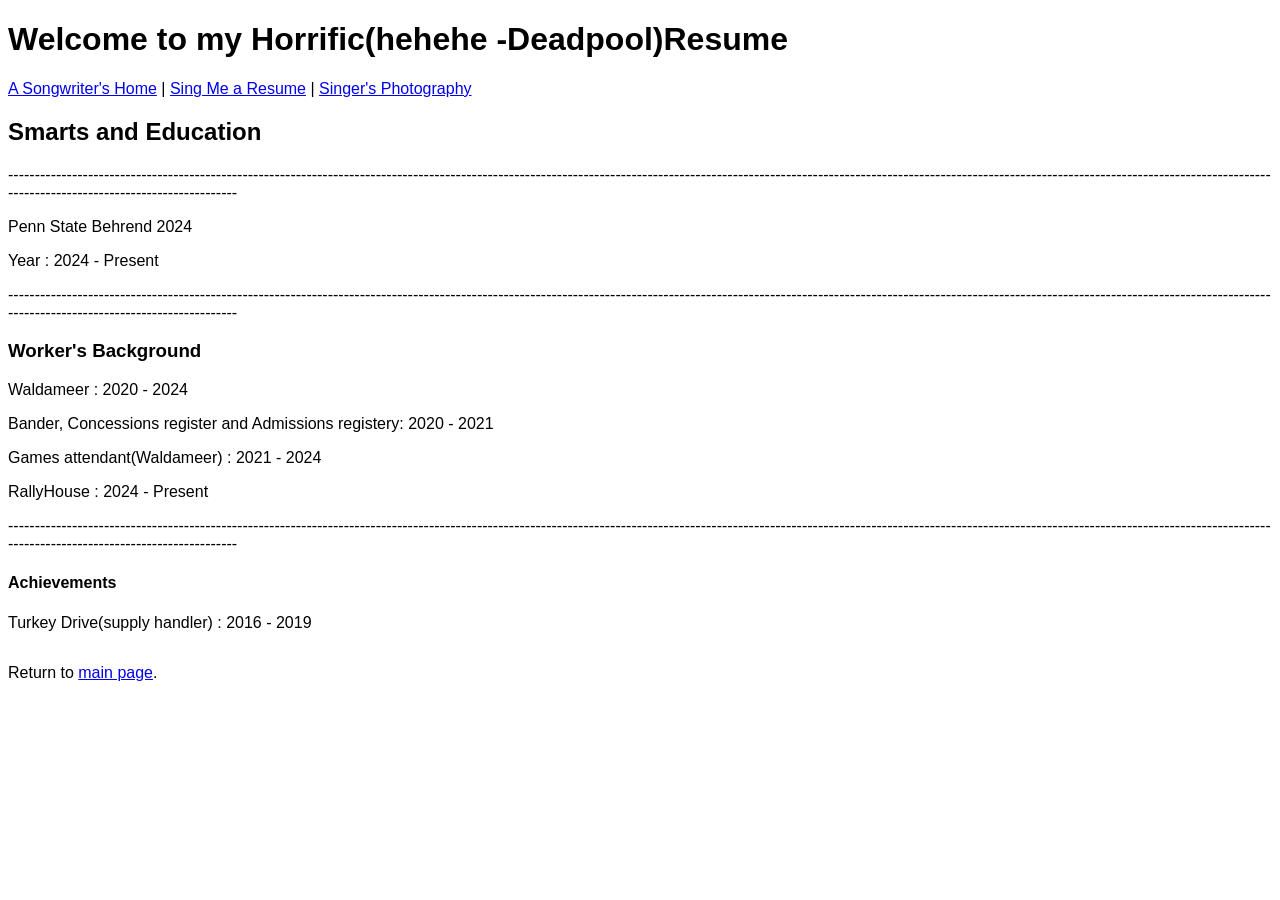
<file: docs/resumeinfo.html>
<!DOCTYPE html>
<html xmlns="http://www.w3.org/1999/xhtml">
    <!-- Try opening this file on your local computer in a web browser (Firefox, Chrome, etc). 
     * On Windows, go to the browser and type control + o and browse to find this file to open it.
     * On Mac, go to the browser and type command + o and browse to find this file to open it. 
     Look for the text in the <title> element in the tab above the browser search bar. Do you see it? 
    -->
    <head>
        <!-- What's in the <head> element is a "meta" area not for display. 
            It holds important information about the website's contents.
            The text inside the <title> element does show in the top tab of a web browser. 
             The <head> is where we will include info about styling the site, too. -->
        <title>Song Writer's(Resume)</title>
        <meta charset="UTF-8" />
        <meta name="viewport" content="width=device-width, initial-scale=1.0" />
        <link rel="stylesheet" type="text/css" href="style.css" />
        <!-- Here is a place where we can add a little styling code called CSS to this page. 
            I used it to apply a background color to the body element.
        -->
       
    </head>
    <body>
        <!-- CONTENT FOR DISPLAY. The <body> element holds the content we see in the display window on the web browser.-->
        <h1>Welcome to my Horrific(hehehe -Deadpool)Resume</h1>
        <nav>
            <a href="index.html">A Songwriter's Home</a> | <a href="resumeinfo.html">Sing Me a Resume</a> | <a href="gallery.html">Singer's Photography</a>
        
        </nav>
        <h2>Smarts and Education</h2>
        <p>[base64]</p>
        
        <p>Penn State Behrend 2024</p>
        <p>Year : 2024 - Present</p>
        
        <p>[base64]</p>
        
        <h3>Worker's Background</h3>
        <p>Waldameer : 2020 - 2024</p>
        <p>Bander, Concessions register and Admissions registery: 2020 - 2021</p>
        <p>Games attendant(Waldameer) : 2021 - 2024</p>
        <p>RallyHouse : 2024 - Present</p>
        
        
        <p>[base64]</p>
        
        <h4>Achievements</h4>
        <p>Turkey Drive(supply handler) : 2016 - 2019</p>
        <div class="side-by-side">
            
            
            <p>Return to <a href="index.html">main page</a>.</p>
          
        </div>
    </body>
</html>
</file>
<file: docs/style.css>
header{
    width: 100vw;
    font-family: Zapf-Chancery, cursive;
}


body {

    /*background:Navyblue*/
    background: White;
    font-family: Comic-sans, Papyrus, Helvetica, sans-serif;
}

div.side-by-side {
    display: flex;
}

.gallery{
    display: flex;
    flex-wrap: wrap;
    gap: 20px;
}

figcaption{
    color:pink;
}

img {
    width: 50vw;
    max-width: 500px;
}

.featureBlock {
    background-color:white;
    font-size: smaller;
}
</file>
